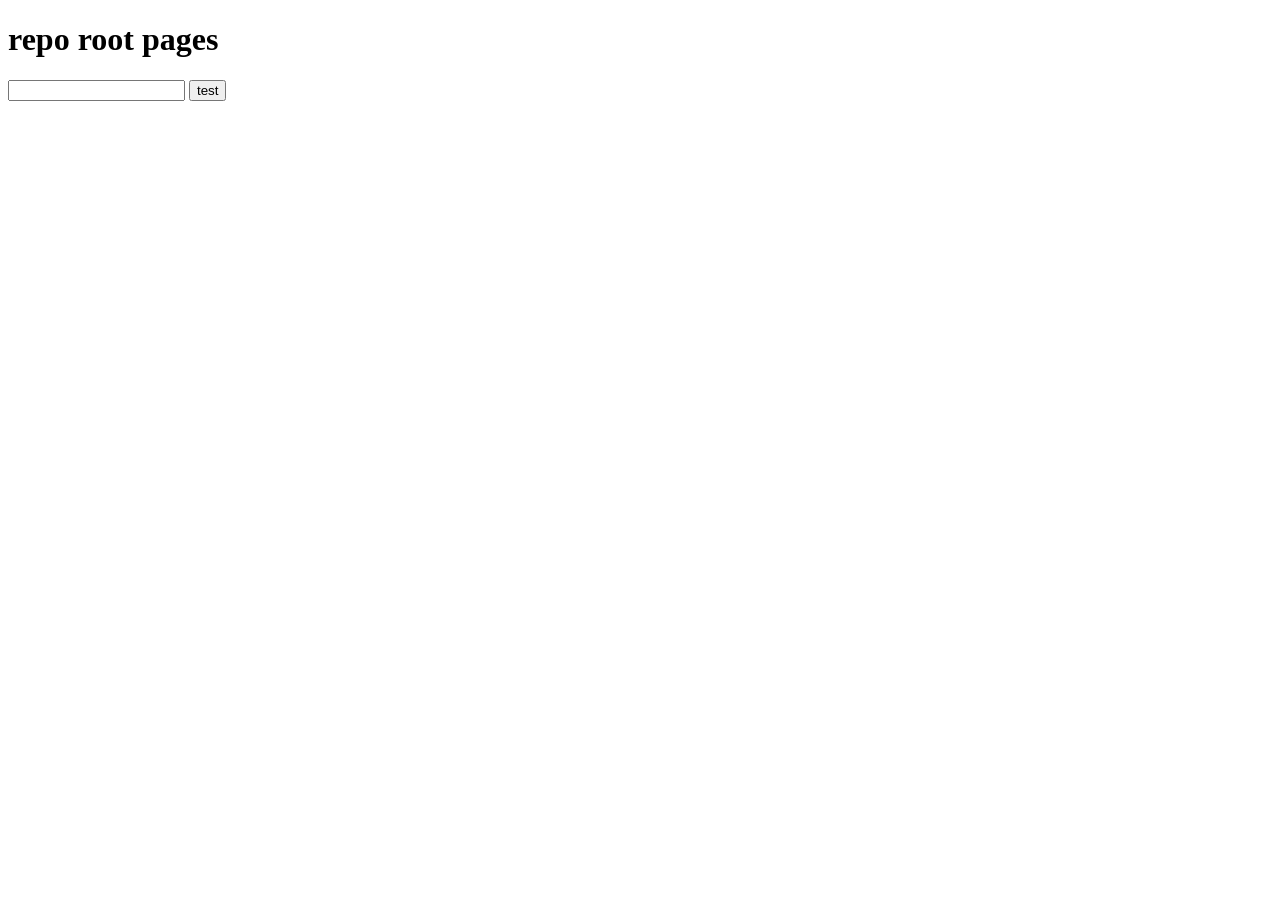
<file: live.test/index.html>
<!DOCTYPE html>
<html lang="ja">

<head>
    <meta charset="UTF-8">
    <meta name="viewport" content="width=device-width, initial-scale=1.0">
    <style>
        /* CSS*/
    </style>
</head>

<body>

    <h1>repo root pages</h1>
    <input id="copy" type="text" value="" readonly>
    <button onclick="copyToClipboard()">test</button>

</body>
<script>
        function copyToClipboard() {
            var copytext = document.getElementById("copy");
        copytext.select();
        document.execCommand("Copy")
        alert("コピーできました！ : " + copytext.value);
        }
</script>

</html>
</file>
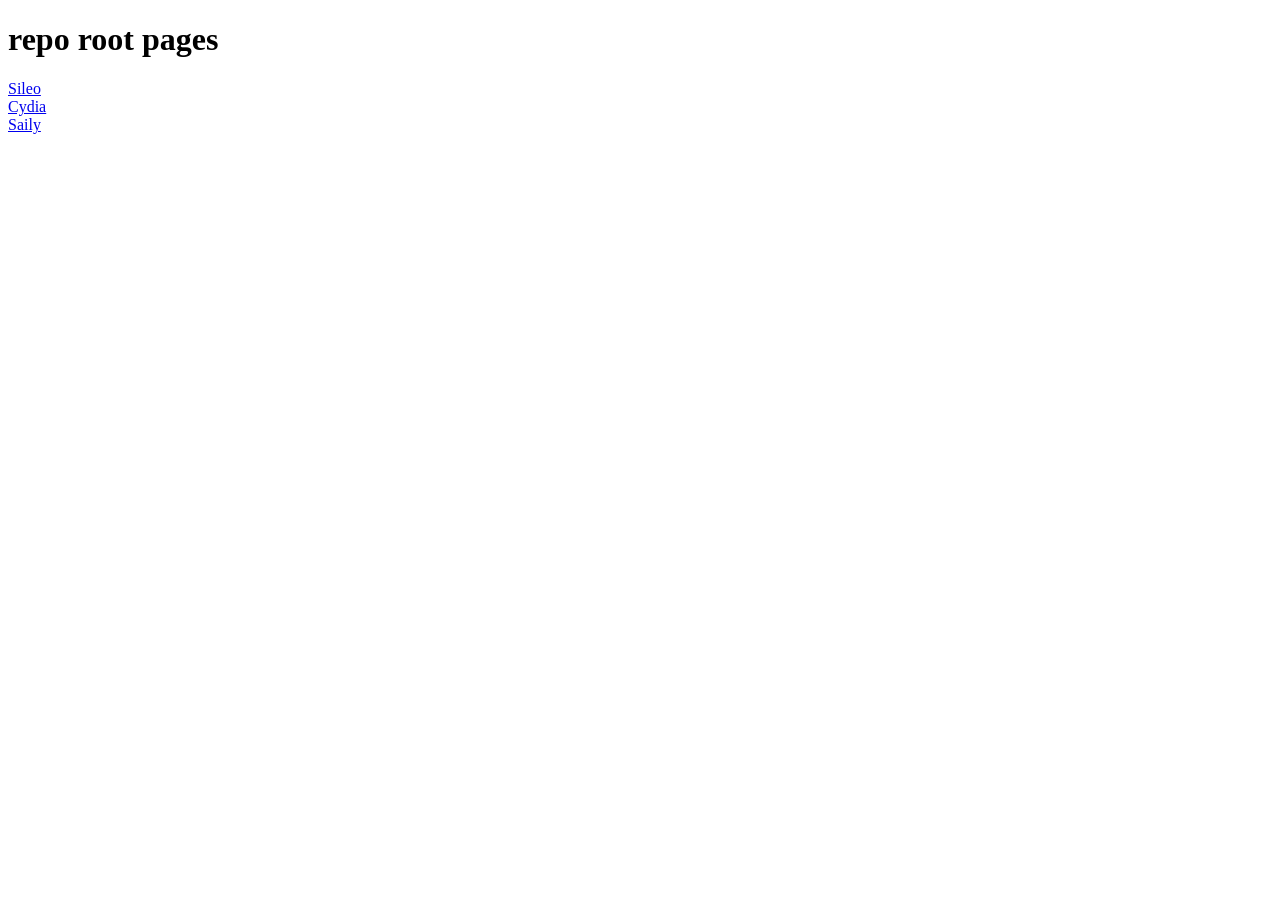
<file: repo/index.html>
<!DOCTYPE html>
<html lang="ja">
<head>
<head>
    <meta charset="UTF-8">
      <meta property="og:title" content="cydia repo!">
  <meta property="og:description" content="⚆·̫⚆">
  <meta property="og:url" content="https://kiyu4776.github.io/cydia-repo/">
  <meta property="og:type" content="website">
  <meta name="viewport" content="width=device-width, initial-scale=1.0">
  <style>
    /* CSS*/
  </style>
</head>
<body>
  

  <h1>repo root pages</h1>

      <a href="sileo://source/https://kiyu4776.github.io/cydia-repo/repo//">
        Sileo
    </a>
    <br>
    <a href="cydia://url/https://cydia.saurik.com/api/share#?source=https://cydia-repo-kiyu4776.leapcell.app/repo/">
        Cydia
    </a>
    <br>
    <a href="apt-repo://https://cydia-repo-kiyu4776.leapcell.app/repo/">
        Saily
    </a>

  <script>


    // JavaScript
  </script>
</body> 
</html>
</file>
